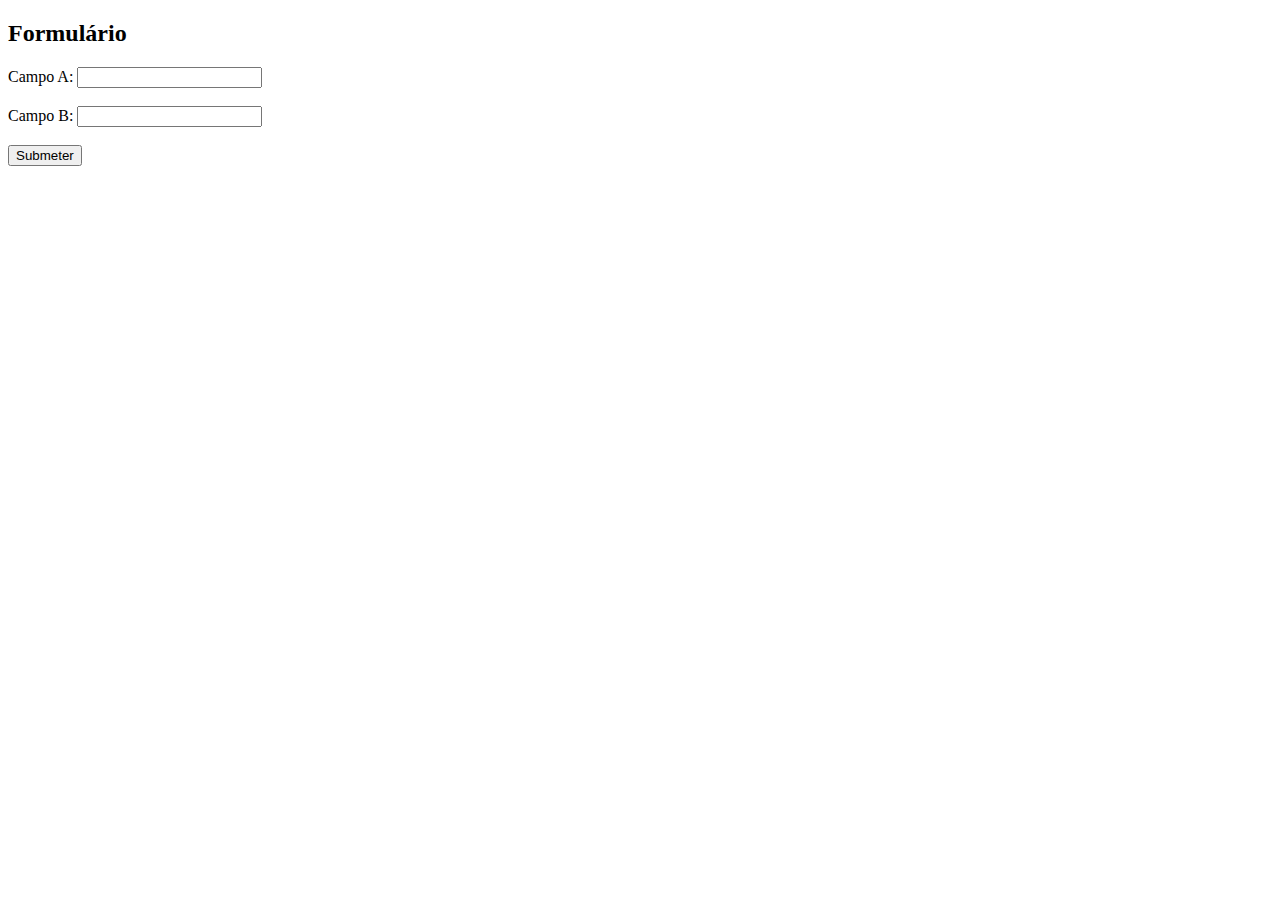
<file: index.html>
<!DOCTYPE html>
<html lang="pt-br">
<head>
    <meta charset="UTF-8">
    <meta name="viewport" content="width=device-width, initial-scale=1.0">
    <title>testes</title>
</head>
<body>
    
    <h2>Formulário </h2>

<form method="POST" onsubmit="return validarFormulario();">
    <label for="campoA">Campo A:</label>
    <input type="number" id="campoA" name="campoA" required>
    <br><br>

    <label for="campoB">Campo B:</label>
    <input type="number" id="campoB" name="campoB" required>
    <br><br>

    <input type="submit" value="Submeter">
</form>

<script>
    function validarFormulario() {
        var campoA = parseFloat(document.getElementById("campoA").value);
        var campoB = parseFloat(document.getElementById("campoB").value);

        if (isNaN(campoA) || isNaN(campoB)) {
            alert("Por favor, insira números válidos em ambos os campos.");
            return false;
        }

        if (campoB > campoA) {
            alert("Formulário válido! B é maior que A.");
            return true;
        } else {
            alert("Formulário inválido! B deve ser maior que A.");
            return false;
        }
    }
</script>

</body>
</html>
</file>
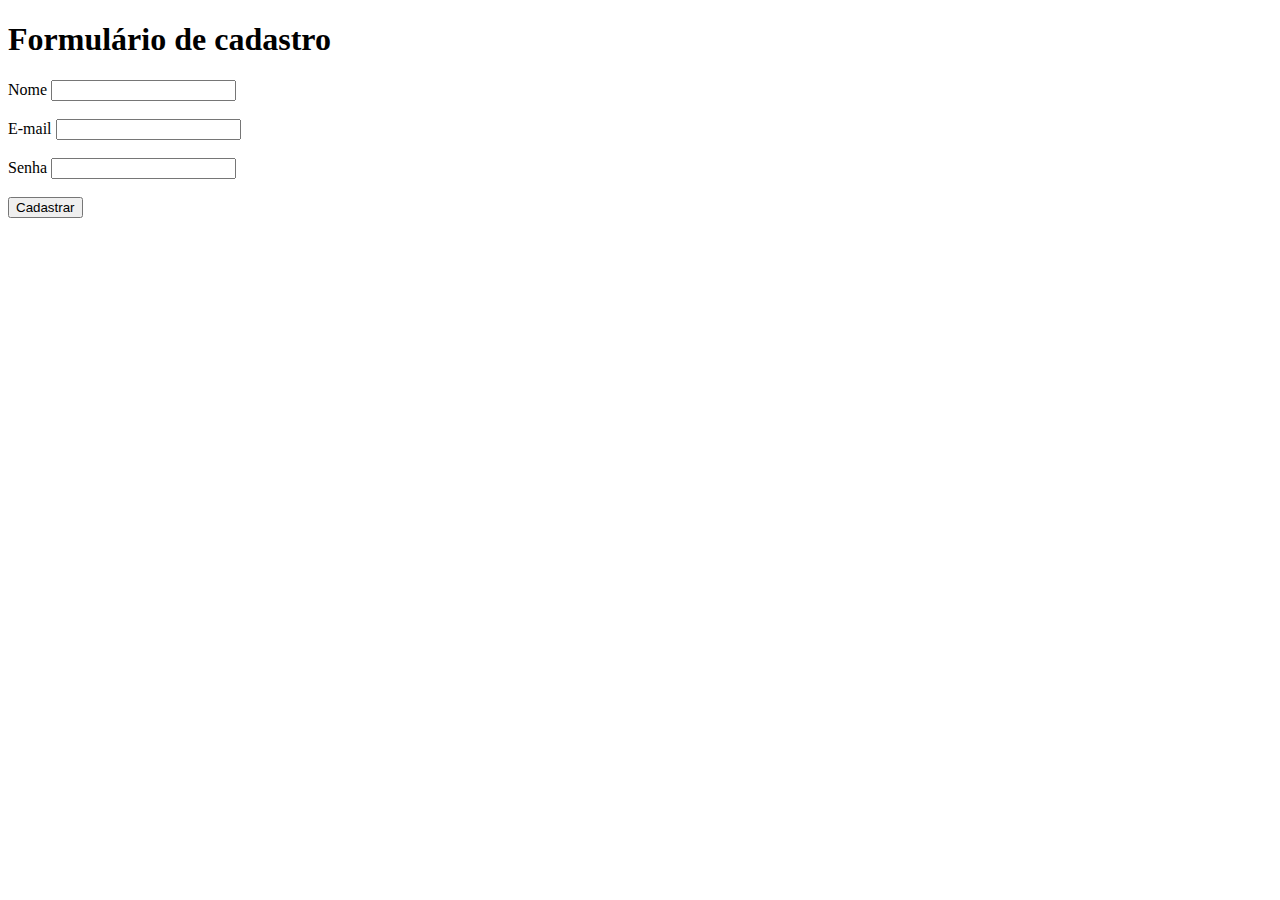
<file: Formulario.html>
<!DOCTYPE html>
<html lang="pt-br">
<head>
    <meta charset="UTF-8">
    <meta name="viewport" content="width=device-width, initial-scale=1.0">
    <title>Formulário</title>
</head>
<body>
    <h1>Formulário de cadastro</h1>
    <form>

        <label for="text">Nome</label>
       <input id="text" type="text">
       <br/><br/>

       <label for="email">E-mail</label>
       <input id="email" type="email">
       <br/><br/>

      
       <label for="password">Senha</label>
       <input id="password" type="password">
       <br/><br/>

      <button type="submit">Cadastrar</button> 
       
    </form>
    
</body>
</html>
</file>
